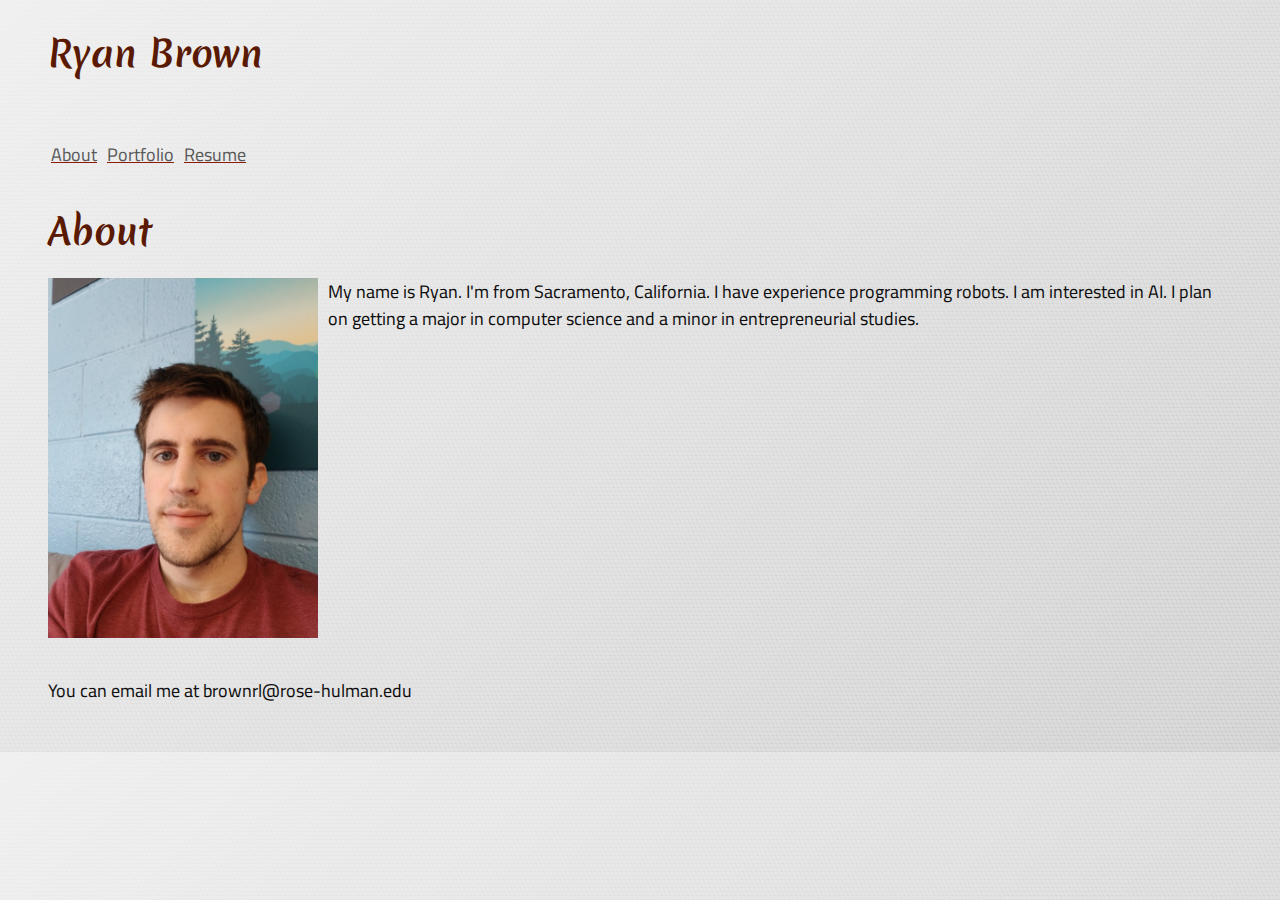
<file: index.html>
<!DOCTYPE html>
<html>
    <head>
        <meta charset="utf-8" />
        <meta name="viewport" content="width=device-width, initial-scale=1" />
        <title>Ryan Brown's Website</title>
        <link rel="stylesheet" href="styles/main.css">
        <link rel="stylesheet" href="styles/normalize.css">
        <link rel="icon" href="favicon.ico">

    </head>

    <body id="about">
        <header>
            <h1>Ryan Brown</h1>
        </header>
        <nav>
            <ul>
                <li><a href="index.html">About</a></li>
                <li><a href="portfolio.html">Portfolio</a></li>
                <li><a href="resume.html">Resume</a></li>
            </ul>
        </nav>
        <main>
            <h1>About</h1>
            <div id='aboutContent'>
                <div id="avatar">
                    <img src="images/avatar.jpg" alt="Picture of me">
                </div>
                <div id="aboutText">
                    My name is Ryan. I'm from Sacramento, California. I have
                    experience programming robots. I am interested in AI. I plan
                    on getting a major in computer science and a minor in 
                    entrepreneurial studies. 
                </div>
            </div>
            
        </main>
        
        <footer>
            You can email me at brownrl@rose-hulman.edu
            
        </footer>
        <img id="scrollToTop" class="dot" src="images/scrollTop.svg" alt="Scroll to top button">
        <script src="scripts/main.js"></script>
    </body>
</html>
</file>
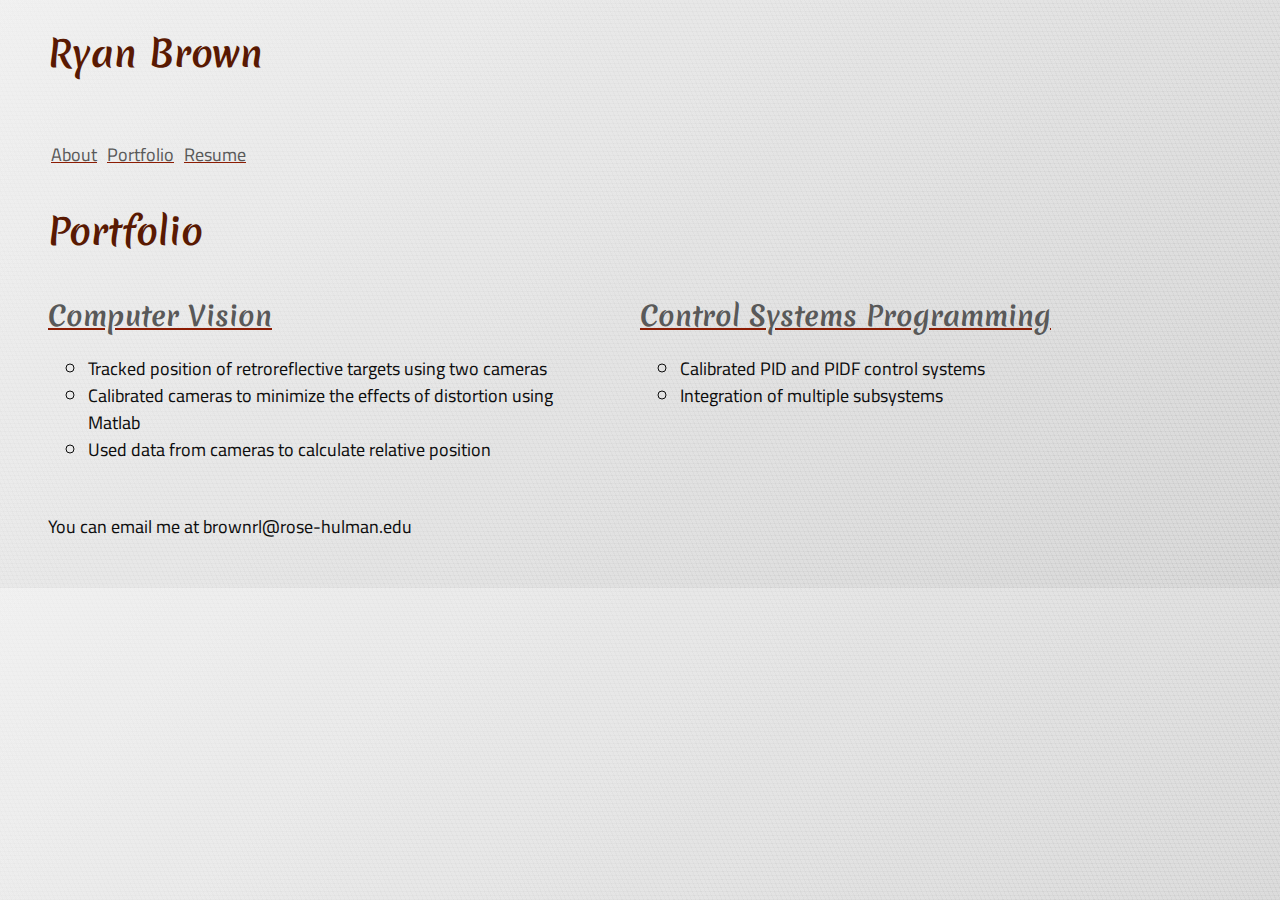
<file: portfolio.html>
<!DOCTYPE html>
<html>
    <head>
        <meta charset="utf-8" />
        <meta name="viewport" content="width=device-width, initial-scale=1" />
        <title>Ryan Brown's Portfolio</title>
        <link rel="stylesheet" href="styles/main.css">
        <link rel="stylesheet" href="styles/normalize.css">

    </head>

    <body id="portfolio">
        <header>
            <h1>Ryan Brown</h1>
        </header>
        <nav>
            <ul>
                <li><a href="index.html">About</a></li>
                <li><a href="portfolio.html">Portfolio</a></li>
                <li><a href="resume.html">Resume</a></li>
            </ul>
        </nav>
        <main>
            <h1>Portfolio</h1>
            <ul id="portfolioItems">
                <li>
                    <h2><a href="#">Computer Vision</a></h2>
                    <ul>
                        <li>Tracked position of retroreflective targets using two cameras</li>
                        <li>Calibrated cameras to minimize the effects of distortion using Matlab</li>
                        <li>Used data from cameras to calculate relative position</li>
                    </ul>
                </li>
                <li>
                    <h2><a href="#">Control Systems Programming</a></h2>
                    <ul>
                        <li>Calibrated PID and PIDF control systems</li>
                        <li>Integration of multiple subsystems</li>
                    </ul>
                </li>
            </ul>


        </main>
        <footer>
            You can email me at brownrl@rose-hulman.edu
        </footer>
        <img id="scrollToTop" class="dot" src="images/scrollTop.svg" alt="Scroll to top button">
        <script src="scripts/main.js"></script>
    </body>
</html>
</file>
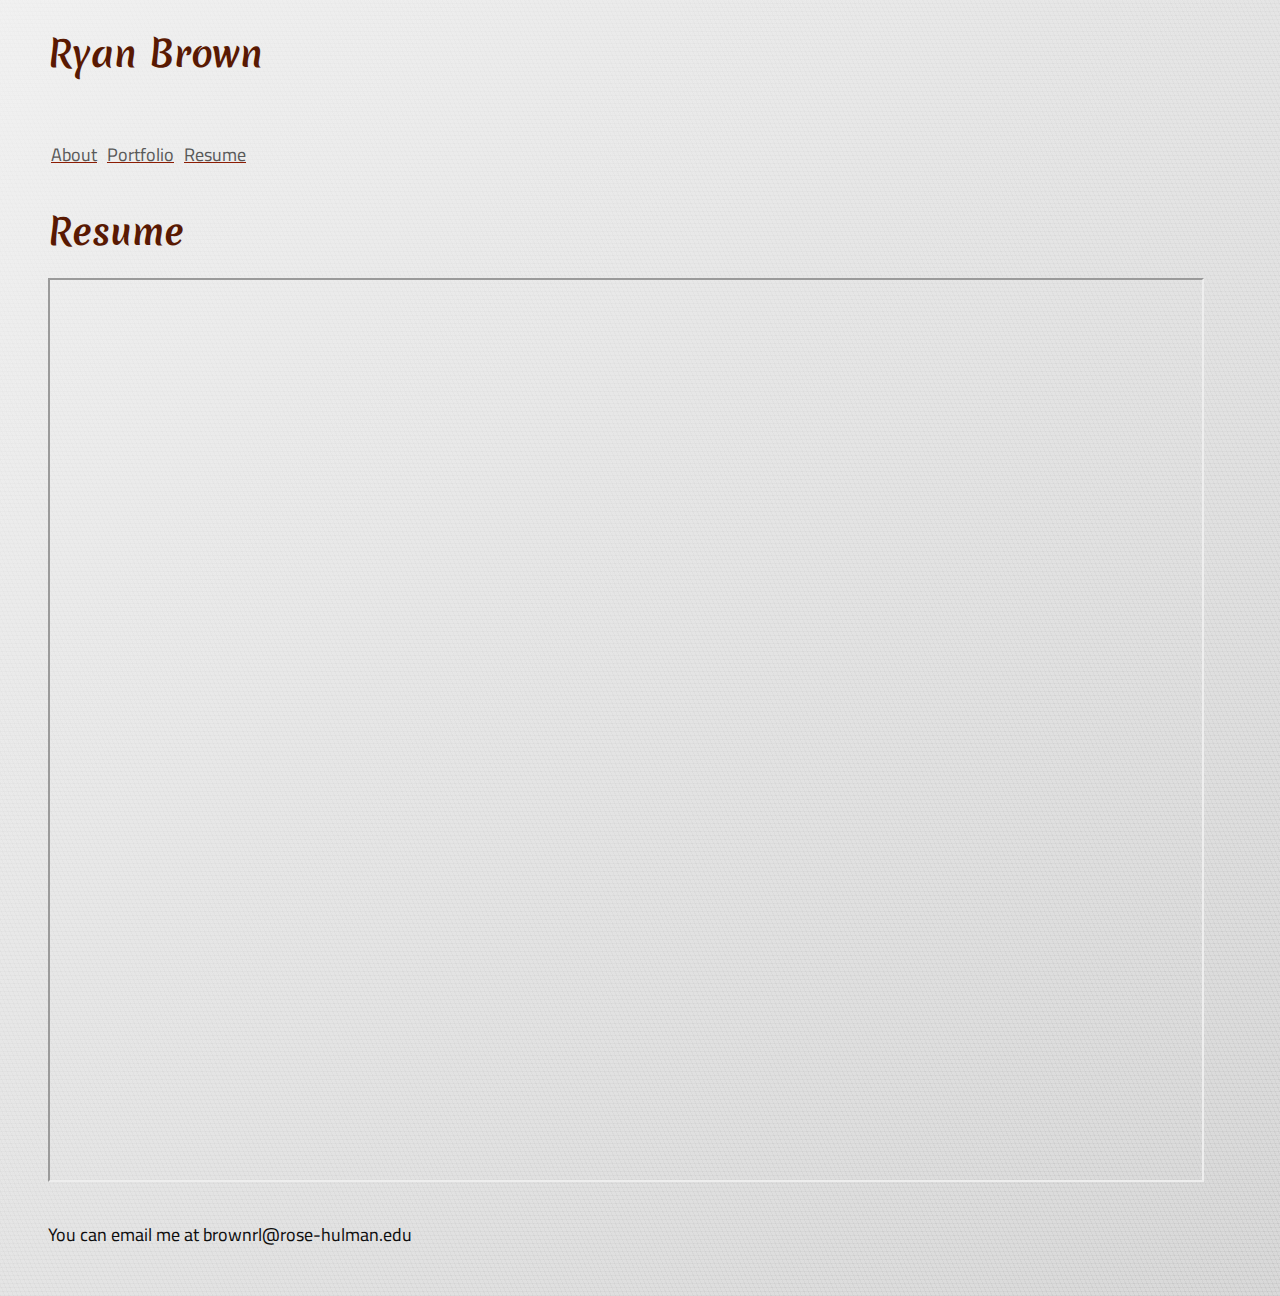
<file: resume.html>
<!DOCTYPE html>
<html>
    <head>
        <meta charset="utf-8" />
        <meta name="viewport" content="width=device-width, initial-scale=1" />
        <title>Ryan Brown's Resume</title>
        <link rel="stylesheet" href="styles/main.css">
        <link rel="stylesheet" href="styles/normalize.css">

    </head>

    <body id="resume">
        <header>
            <h1>Ryan Brown</h1>
        </header>
        <nav>
            <ul>
                <li><a href="index.html">About</a></li>
                <li><a href="portfolio.html">Portfolio</a></li>
                <li><a href="resume.html">Resume</a></li>
            </ul>
        </nav>
        <main>
            <h1>Resume</h1>
            <iframe id="resumePDF" src="files/Resume.pdf"></iframe>
        </main>
        <footer>
            You can email me at brownrl@rose-hulman.edu
        </footer>
        <img id="scrollToTop" class="dot" src="images/scrollTop.svg" alt="Scroll to top button">
        <script src="scripts/main.js"></script>
    </body>
</html>
</file>
<file: styles/main.css>
@import url('https://fonts.googleapis.com/css2?family=Cairo&family=Merienda&display=swap');

:root {
    --vertical-space: 2rem;
    --horizonal-space: 3rem;

    --light-color: #A67772;
    --body-color: #0D0D0D;
    --heading-color: #591902;
    --contrast-color: #8C1C03;
    --link-color: #595959;
}

body {
    font-size: 18px;
    line-height: 1.5;
    font-family: 'Cairo', sans-serif;
    color: var(--body-color);
    background-image: repeating-linear-gradient(67.5deg, hsla(145,0%,97%,0.2) 0px, hsla(145,0%,97%,0.2) 0px,transparent 0px, transparent 1px,hsla(145,0%,97%,0.2) 1px, hsla(145,0%,97%,0.2) 4px,transparent 4px, transparent 5px,hsla(145,0%,97%,0.2) 5px, hsla(145,0%,97%,0.2) 8px),repeating-linear-gradient(0deg, hsla(145,0%,97%,0.2) 0px, hsla(145,0%,97%,0.2) 0px,transparent 0px, transparent 1px,hsla(145,0%,97%,0.2) 1px, hsla(145,0%,97%,0.2) 4px,transparent 4px, transparent 5px,hsla(145,0%,97%,0.2) 5px, hsla(145,0%,97%,0.2) 8px),linear-gradient(135deg, rgb(237, 237, 237),rgb(199, 199, 199));
}

/* main {
    background-color: var(--light-color);
} */

h1, h2, h3 {
    line-height: 1.2;
    font-family: 'Merienda', cursive;
    color: var(--heading-color);
}

a {
    color: var(--link-color);
    text-decoration-color: var(--contrast-color);
}

a:hover {
    color: var(--contrast-color);
}

p {
    max-width: 50em;
}

body {
    display: grid;
    grid-template-areas: "head head"
                        "nav nav"
                        "main main"
                        "foot foot";
    grid-template-columns: 1fr 4fr;
    grid-template-rows: auto auto 1fr auto;
}

/* @media screen and (min-width: 25em) {
    body {
        grid-template-areas: "head head"
                            "nav main"
                            "foot foot";
        grid-template-rows: auto 1fr auto;
    }
} */

body > * {
    padding-left: var(--horizonal-space);
    padding-right: var(--horizonal-space);
}

body > header {
    grid-area: head;
}

body > nav {
    grid-area: nav;
}

body > nav ul {
    list-style-type: none;
    padding: 0;
}

body > nav ul li {
    display: inline-block;
    padding: 0px 3px;
}

body > main {
    grid-area: main;
}

body > footer {
    grid-area: foot;
}


header, footer {
    padding-top: var(--vertical-space);
    padding-bottom: var(--horizonal-space);
}

header h1, footer h1 {
    margin: 0;
}

#avatar img {
    height: 20em;
}

body#portfolio ul#portfolioItems {
    display: flex;
    flex-wrap: wrap;
    flex: 1;
    list-style-type: none;
    padding: 0;
}

body#portfolio ul#portfolioItems li img {
    max-width: 100%;
}

#resumePDF {
    width: 90vw;
    height: 100vh;
}

.dot {
    width: 50px;
    /* background-color: white; */
    filter: invert(12%) sepia(91%) saturate(3652%) hue-rotate(18deg) brightness(93%) contrast(103%);
    border-radius: 50%;
    display: inline-block;
    position: fixed;
    /* bottom: -130px; */
    bottom: 22px;
    right: 0px;
    text-align: center;
    display: none;
}

@media screen and (min-width: 40em) {
    body#portfolio ul#portfolioItems li {
        flex-basis: 48%;
        padding-right: 2%;
    }

    body#about #aboutContent {
        display: flex;
        flex-wrap: nowrap;
        flex: 1;
        list-style-type: none;
        padding: 0;
    }

    #aboutText {
        flex-basis: auto;
    }

    #avatar {
        flex-basis: auto;
        padding-right: 10px;    
    }

}
</file>
